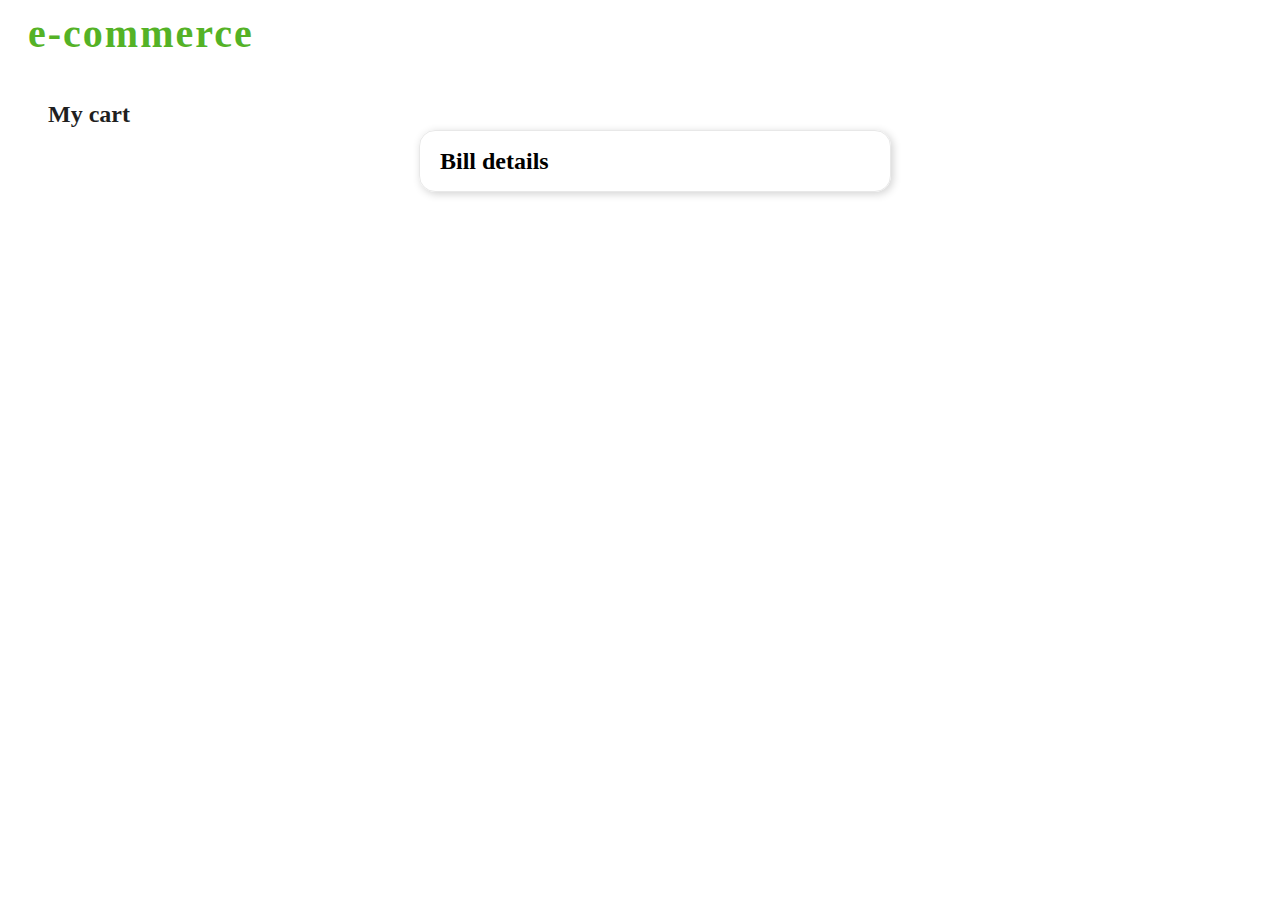
<file: cart.html>
<!DOCTYPE html>
<html lang="en">
<head>
    <meta charset="UTF-8">
    <meta name="viewport" content="width=device-width, initial-scale=1.0">
    <title>Document</title>
    <link rel="stylesheet" href="cart.css">
</head>
<body>
    <div class="cartWrapper">
        <div class="headerWrapper">
            <div class="headerTitleWrapper" onclick="navigateToHome(event)">
                <h1 class="headerTitle">E-Commerce</h1>
            </div>
        </div>
        <div class="cartContainer">
            <p class="cartTitle">My cart</p>
            <div class="cartInfoContainer">
                <div class="productsWrapper" id="cartProducts">
                
                </div>
                <div class="cartInfoWrapper">
                    <p class="cartInfoTitle">Bill details</p>
                    <div class="billInfoContainer" id="cart"></div>
                </div>
            </div>
        </div>
    </div>
    <script src="cart.js"></script>
</body>
</html>
</file>
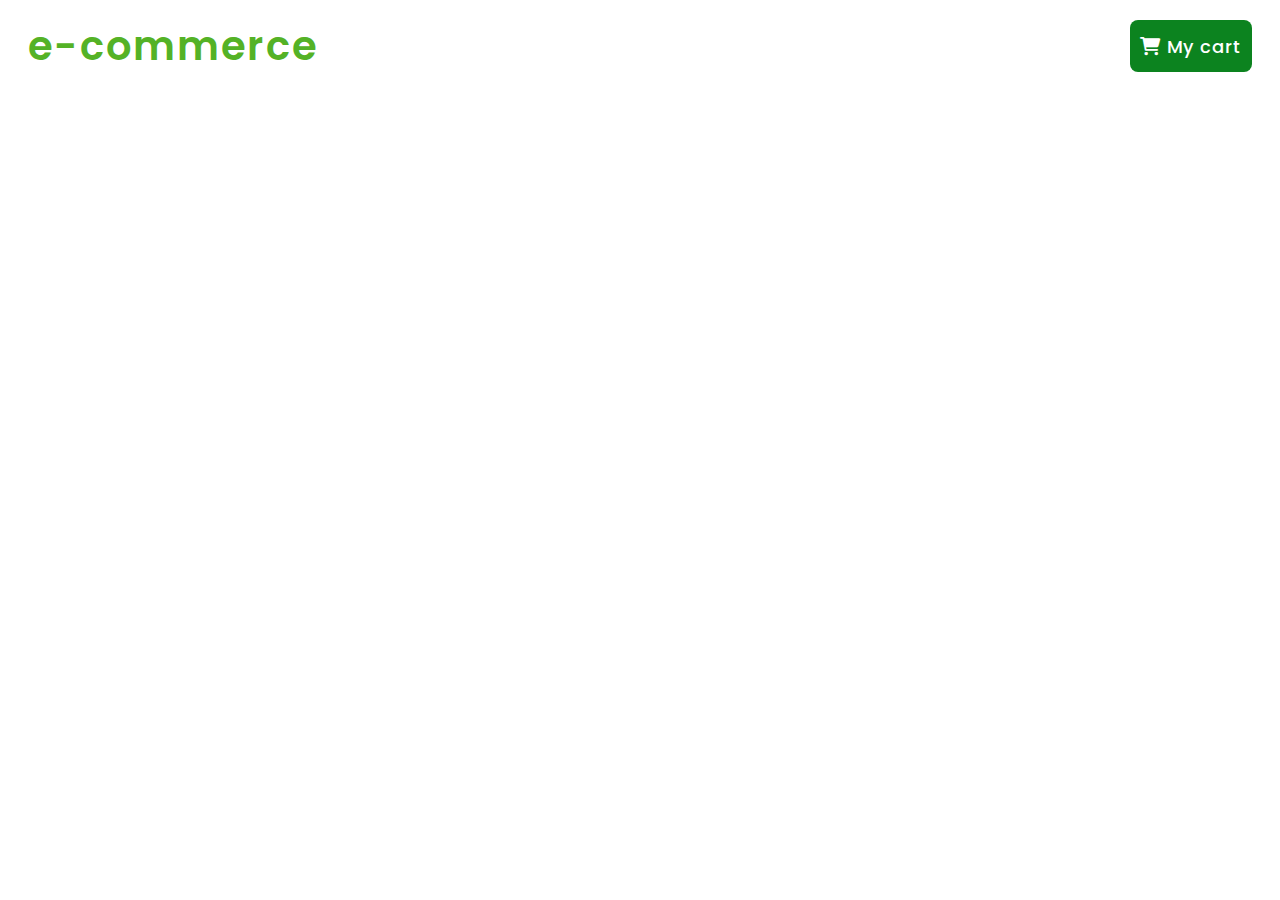
<file: category.html>
<!DOCTYPE html>
<html lang="en">
<head>
    <meta charset="UTF-8">
    <meta name="viewport" content="width=device-width, initial-scale=1.0">
    <title>Document</title>
    <link rel="stylesheet" href="https://cdnjs.cloudflare.com/ajax/libs/font-awesome/4.7.0/css/font-awesome.min.css">
    <link rel="stylesheet" href="https://cdnjs.cloudflare.com/ajax/libs/font-awesome/6.0.0/css/all.min.css" integrity="sha512-9usAa10IRO0HhonpyAIVpjrylPvoDwiPUiKdWk5t3PyolY1cOd4DSE0Ga+ri4AuTroPR5aQvXU9xC6qOPnzFeg==" crossorigin="anonymous" referrerpolicy="no-referrer" />                   
    <link rel="stylesheet" href="https://cdnjs.cloudflare.com/ajax/libs/font-awesome/4.7.0/css/font-awesome.min.css">
    <link rel="stylesheet" href="category.css">
</head>
<body>
    <div class="categoryWrapper">
        <div class="headerWrapper">
            <div class="headerTitleWrapper" onclick="navigateToHome(event)">
                <h1 class="headerTitle">E-Commerce</h1>
            </div>
            <div class="cartButtonWrapper">
                <button class="cartButton" id="cartBtn" onclick="navigateToCart(event)">
                    <i class="fa-solid fa-cart-shopping"></i><p>My cart</p>
                </button>
            </div>
        </div>

        <div class="categoryProductsWrapper" id="product">

        </div>
    </div>

    <script src="index.js"></script>
</body>
</html>
</file>
<file: cart.css>
.cartWrapper .headerWrapper {
  display: flex;
  align-items: center;
  justify-content: space-between;
  margin: 20px 0 0 0;
}
.cartWrapper .headerWrapper .headerTitleWrapper {
  cursor: pointer;
}
.cartWrapper .headerWrapper .headerTitleWrapper .headerTitle {
  text-transform: lowercase;
  font-size: 40px;
  font-weight: 600;
  letter-spacing: 2px;
  line-height: 28px;
  color: rgb(84, 178, 38);
  font-family: Poppins;
  margin: 0 0 0 20px;
}
.cartWrapper .cartContainer .cartTitle {
  font-size: 24px;
  font-weight: 700;
  letter-spacing: normal;
  line-height: 32px;
  color: rgb(31, 31, 31);
  font-family: Poppins;
  margin: 50px 0 0 40px;
}
.cartWrapper .cartContainer .cartInfoContainer {
  display: flex;
  align-items: flex-start;
  justify-content: space-between;
}
.cartWrapper .cartContainer .cartInfoContainer .productsWrapper {
  margin: 20px 0 0 30px;
  display: flex;
  align-items: center;
  justify-content: center;
  flex-direction: column;
}
.cartWrapper .cartContainer .cartInfoContainer .productsWrapper .productCardContainer {
  width: 680px;
  height: 250px;
  border: 1px solid rgb(232, 232, 232);
  box-shadow: rgba(0, 0, 0, 0.185) 2px 2px 8px;
  margin: 5px;
  border-radius: 8px;
  text-align: center;
  display: flex;
  align-items: center;
  justify-content: center;
}
.cartWrapper .cartContainer .cartInfoContainer .productsWrapper .productCardContainer .productImg {
  margin: 0 auto;
  width: 150px;
  height: 150px;
}
.cartWrapper .cartContainer .cartInfoContainer .productsWrapper .productCardContainer .cardContentContainer {
  margin: 0 auto;
}
.cartWrapper .cartContainer .cartInfoContainer .productsWrapper .productCardContainer .cardContentContainer .productTitle {
  cursor: pointer;
  font-size: 32Spx;
  font-family: "Poppins";
  font-weight: 600;
  width: 300px;
}
.cartWrapper .cartContainer .cartInfoContainer .productsWrapper .productCardContainer .cardContentContainer .productTitle:hover {
  text-decoration: underline;
}
.cartWrapper .cartContainer .cartInfoContainer .productsWrapper .productCardContainer .cardContentContainer .priceContainer {
  display: flex;
  align-items: center;
  justify-content: space-around;
  width: 300px;
}
.cartWrapper .cartContainer .cartInfoContainer .productsWrapper .productCardContainer .cardContentContainer .priceContainer .productCartButton {
  display: flex;
  align-items: center;
  justify-content: space-between;
  width: 80px;
  height: 30px;
  background-color: rgb(49, 134, 22);
  border-radius: 10px;
  border: 1px solid rgb(49, 134, 22);
  text-align: center;
  font-size: 16px;
  font-weight: 600;
  letter-spacing: normal;
  line-height: normal;
  color: white;
  font-family: "Poppins";
}
.cartWrapper .cartContainer .cartInfoContainer .productsWrapper .productCardContainer .cardContentContainer .priceContainer .productCartButton button {
  cursor: pointer;
  background-color: transparent;
  border: 0;
  color: white;
  font-size: 24px;
}
.cartWrapper .cartContainer .cartInfoContainer .cartInfoWrapper {
  max-width: 430px;
  width: 60%;
  border-radius: 16px;
  max-height: -moz-max-content;
  max-height: max-content;
  margin: 0px auto;
  border: 1px solid rgb(232, 232, 232);
  box-shadow: rgba(0, 0, 0, 0.185) 2px 2px 8px;
  padding: 0 20px;
}
.cartWrapper .cartContainer .cartInfoContainer .cartInfoWrapper .cartInfoTitle {
  font-size: 24px;
  font-weight: 700;
  letter-spacing: 0px;
  line-height: 12px;
  color: rgb(0, 0, 0);
  font-family: Poppins;
}
.cartWrapper .cartContainer .cartInfoContainer .cartInfoWrapper .billInfoContainer {
  max-width: 400px;
  width: 100%;
}
.cartWrapper .cartContainer .cartInfoContainer .cartInfoWrapper .billInfoContainer .productBillContainer {
  display: flex;
  align-items: flex-start;
  justify-content: space-between;
}
.cartWrapper .cartContainer .cartInfoContainer .cartInfoWrapper .billInfoContainer .productBillContainer .productBillTitle {
  font-size: 18px;
  font-weight: 600;
  letter-spacing: normal;
  line-height: normal;
  color: rgb(102, 102, 102);
  font-family: Poppins;
  max-width: 250px;
}
.cartWrapper .cartContainer .cartInfoContainer .cartInfoWrapper .billInfoContainer .productBillContainer .productBillAmount {
  font-size: 18px;
  font-weight: 600;
  letter-spacing: normal;
  line-height: normal;
  color: rgb(102, 102, 102);
  font-family: Poppins;
  max-width: 250px;
}
.cartWrapper .cartContainer .cartInfoContainer .cartInfoWrapper .billInfoContainer .totalCartAmountContainer {
  display: flex;
  align-items: center;
  justify-content: space-between;
}
.cartWrapper .cartContainer .cartInfoContainer .cartInfoWrapper .billInfoContainer .totalCartAmountContainer .billTotalTitle {
  font-size: 18px;
  font-weight: 700;
  letter-spacing: 0;
  line-height: normal;
  color: rgb(0, 0, 0);
  font-family: Poppins;
}
.cartWrapper .cartContainer .cartInfoContainer .cartInfoWrapper .billInfoContainer .totalCartAmountContainer .billTotalAmount {
  font-size: 18px;
  font-weight: 700;
  letter-spacing: 0;
  line-height: normal;
  color: rgb(0, 0, 0);
  font-family: Poppins;
}/*# sourceMappingURL=cart.css.map */
</file>
<file: category.css>
@import url("https://fonts.googleapis.com/css2?family=Poppins:ital,wght@0,100;0,200;0,300;0,400;0,500;0,600;0,700;0,800;0,900;1,100;1,200;1,300;1,400;1,500;1,600;1,700;1,800;1,900&display=swap");
.categoryWrapper .headerWrapper {
  display: flex;
  align-items: center;
  justify-content: space-between;
  margin: 20px 0 0 0;
}
.categoryWrapper .headerWrapper .headerTitleWrapper {
  cursor: pointer;
}
.categoryWrapper .headerWrapper .headerTitleWrapper .headerTitle {
  text-transform: lowercase;
  font-size: 40px;
  font-weight: 600;
  letter-spacing: 2px;
  line-height: 28px;
  color: rgb(84, 178, 38);
  font-family: Poppins;
  margin: 0 0 0 20px;
  cursor: pointer;
}
.categoryWrapper .headerWrapper .cartButtonWrapper .cartButton {
  width: 122px;
  height: 52px;
  background-color: rgb(12, 131, 31);
  border-radius: 8px;
  border: 0px;
  text-align: center;
  font-size: 18px;
  font-weight: 500;
  letter-spacing: 1px;
  line-height: normal;
  color: white;
  font-family: Poppins;
  padding: 10px;
  display: flex;
  align-items: center;
  justify-content: space-between;
  margin: 0 20px 0 0;
  cursor: pointer;
}
.categoryWrapper .categoryProductsWrapper {
  margin: 20px 0 0 30px;
}
.categoryWrapper .categoryProductsWrapper .categoryTitle {
  font-size: 24px;
  font-weight: 600;
  letter-spacing: normal;
  line-height: normal;
  color: #333;
  font-family: Poppins;
}
.categoryWrapper .categoryProductsWrapper .categoryProductsContainer {
  display: flex;
  align-items: center;
  justify-content: space-around;
  flex-wrap: wrap;
}
.categoryWrapper .categoryProductsWrapper .categoryProductsContainer .productCardContainer {
  width: 180px;
  height: 250px;
  cursor: pointer;
  border: 1px solid rgb(232, 232, 232);
  box-shadow: rgba(0, 0, 0, 0.185) 2px 2px 8px;
  margin: 35px;
  border-radius: 8px;
  text-align: center;
  display: flex;
  align-items: center;
  justify-content: space-between;
  flex-direction: column;
}
.categoryWrapper .categoryProductsWrapper .categoryProductsContainer .productCardContainer .productImg {
  margin: 10px 0;
  width: 70px;
  height: 70px;
}
.categoryWrapper .categoryProductsWrapper .categoryProductsContainer .productCardContainer .productTitle {
  font-size: 10px;
  font-family: "Poppins";
  font-weight: 600;
  width: 150px;
}
.categoryWrapper .categoryProductsWrapper .categoryProductsContainer .productCardContainer .priceContainer {
  display: flex;
  align-items: center;
  justify-content: space-between;
  width: 160px;
}
.categoryWrapper .categoryProductsWrapper .categoryProductsContainer .productCardContainer .priceContainer .productCartButton {
  width: 80px;
  height: 30px;
  background-color: transparent;
  border-radius: 10px;
  border: 1px solid rgb(49, 134, 22);
  text-align: center;
  font-size: 16px;
  font-weight: 600;
  letter-spacing: normal;
  line-height: normal;
  color: rgb(49, 134, 22);
  font-family: "Poppins";
  cursor: pointer;
}
.categoryWrapper .categoryProductsWrapper .categoryProductsContainer .productCardContainer .priceContainer .productCartBtn {
  display: flex;
  align-items: center;
  justify-content: space-between;
  width: 80px;
  height: 30px;
  background-color: rgb(49, 134, 22);
  border-radius: 10px;
  border: 1px solid rgb(49, 134, 22);
  text-align: center;
  font-size: 16px;
  font-weight: 600;
  letter-spacing: normal;
  line-height: normal;
  color: white;
  font-family: "Poppins";
}
.categoryWrapper .categoryProductsWrapper .categoryProductsContainer .productCardContainer .priceContainer .productCartBtn button {
  cursor: pointer;
  background-color: transparent;
  border: 0;
  color: white;
  font-size: 24px;
}/*# sourceMappingURL=category.css.map */
</file>
